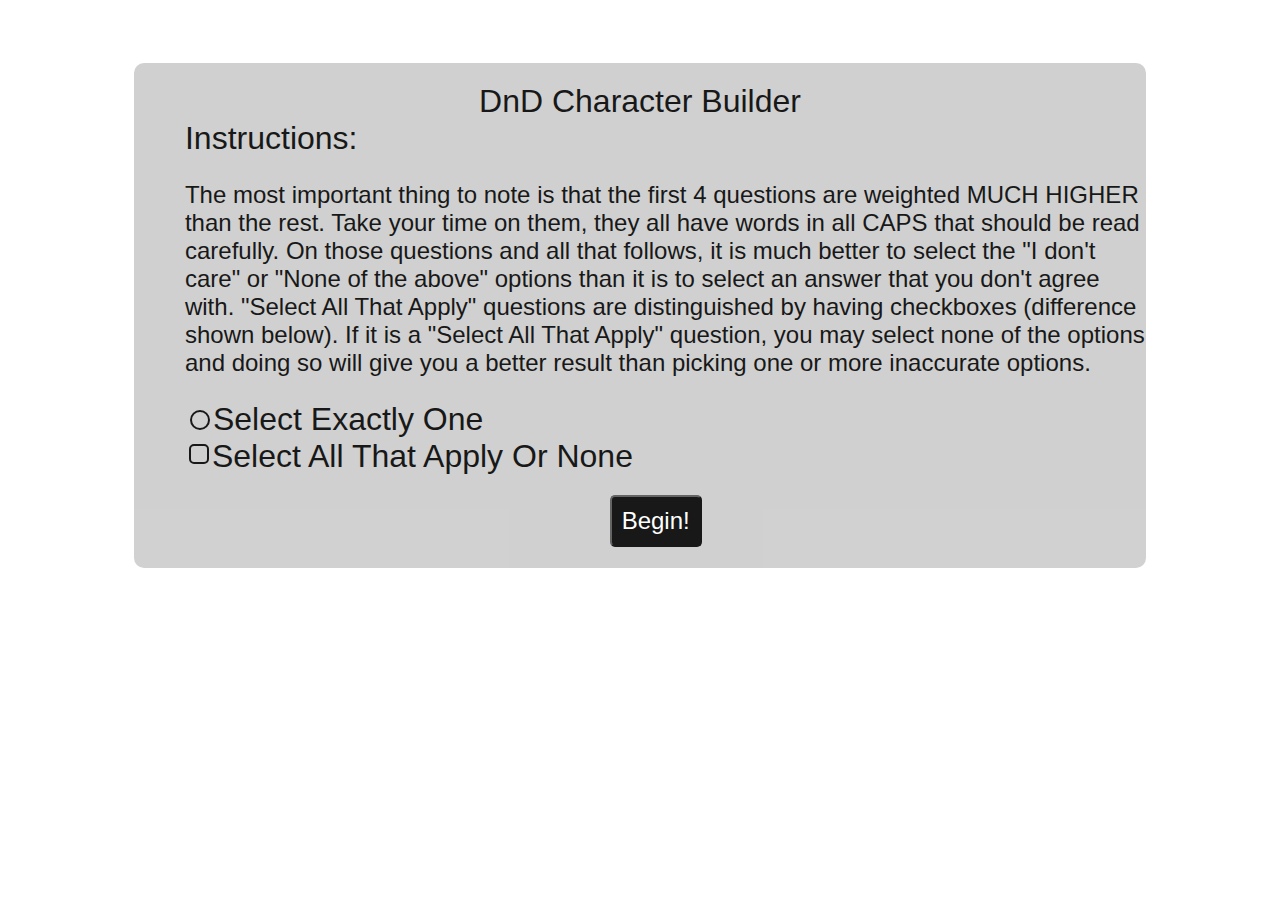
<file: index.html>
<!DOCTYPE html>
<html>
<head>
    <meta charset="UTF-8" />
    <title>Make your own Character</title>
    <link rel="stylesheet" type="text/css" href="css/style.css" />
    <!-- <script src="js/jquery-1.11.3.min.js"></script> -->
    <script type="module" src="js/characterBuilder.js"></script>
</head>
<body>
    <div id="container">
        <div class="question">DnD Character Builder</div>
        <div class="option">Instructions:</div>
        <p class="option">The most important thing to note is that the first 4 questions are weighted 
            MUCH HIGHER than the rest. Take your time on them, they all have words in all CAPS that should be 
            read carefully. On those questions and all that follows, it is much better to select the "I don't 
            care" or "None of the above" options than it is to select an answer that you don't agree with. 
            "Select All That Apply" questions are distinguished by having checkboxes (difference shown below).
            If it is a "Select All That Apply" question, you may select none of the options and doing so will
            give you a better result than picking one or more inaccurate options.
        </p>
        <div class="option"><label><input type="radio" name="option" value="test1">Select Exactly One</label></div>
        <div class="option"><label><input type="checkbox" name="option" value="test2">Select All That Apply Or None</label></div>
        <button id="submit">Begin!</button>
    </div>
</body>
</html>
</file>
<file: css/style.css>
/* FILEPATH: /d:/VS Code Programs/DnDCharacterBuilder/DnDCharacterBuilder/css/style.css */
body {
    font-family: Arial, sans-serif;
    /* background-color: #f4f4f4; */
    font-size: xx-large;
    overflow-x: hidden;
}

p {
    font-size: x-large;
}


#container {
    width: 80%;
    margin: 5% auto;
    background-color: #ccc;
    border-radius: 10px;
    opacity: 0.9;
}

.question {
    display: flex;
    flex-direction: column;
    justify-content: center;
    align-items: center;
    padding-top: 20px;
}

.option {
     margin-left: 5%; 
}
    

.option input[type="radio"] {
    /* Makes radio buttons look nicer*/
    -webkit-appearance: none;
    -moz-appearance: none;
    appearance: none;
    width: 20px;
    height: 20px;
    border-radius: 50%;
    border: 2px solid #000;
    transition: 0.2s all linear;
    cursor: pointer;
}

.option input[type="radio"]:checked {
    background-color: #000;
}

.option input[type="radio"]:hover {
    transform: scale(1.1);
}

.option input[type="checkbox"] {
    /* Makes checkboxes look nicer*/
    -webkit-appearance: none;
    -moz-appearance: none;
    appearance: none;
    width: 20px;
    height: 20px;
    border-radius: 5px;
    border: 2px solid #000;
    transition: 0.2s all linear;
    cursor: pointer;
}

.option input[type="checkbox"]:checked {
    background-color: #000;
}

.option input[type="checkbox"]:hover {
    transform: scale(1.1);
}

#submit {
    margin: 2% 47%;
    padding: 10px;
    border-radius: 5px;
    background-color: #000;
    color: #fff;
    cursor: pointer;
    transition: 0.2s all linear;
    font-size: x-large;
}

#submit:hover {
    background-color: #fff;
    color: #000;
}

#submit:active {
    transform: scale(0.9);
}

#submit:focus {
    outline: none;
}


.circle {
    position: absolute;
    border-radius: 50%;
    z-index: -1;
}
</file>
